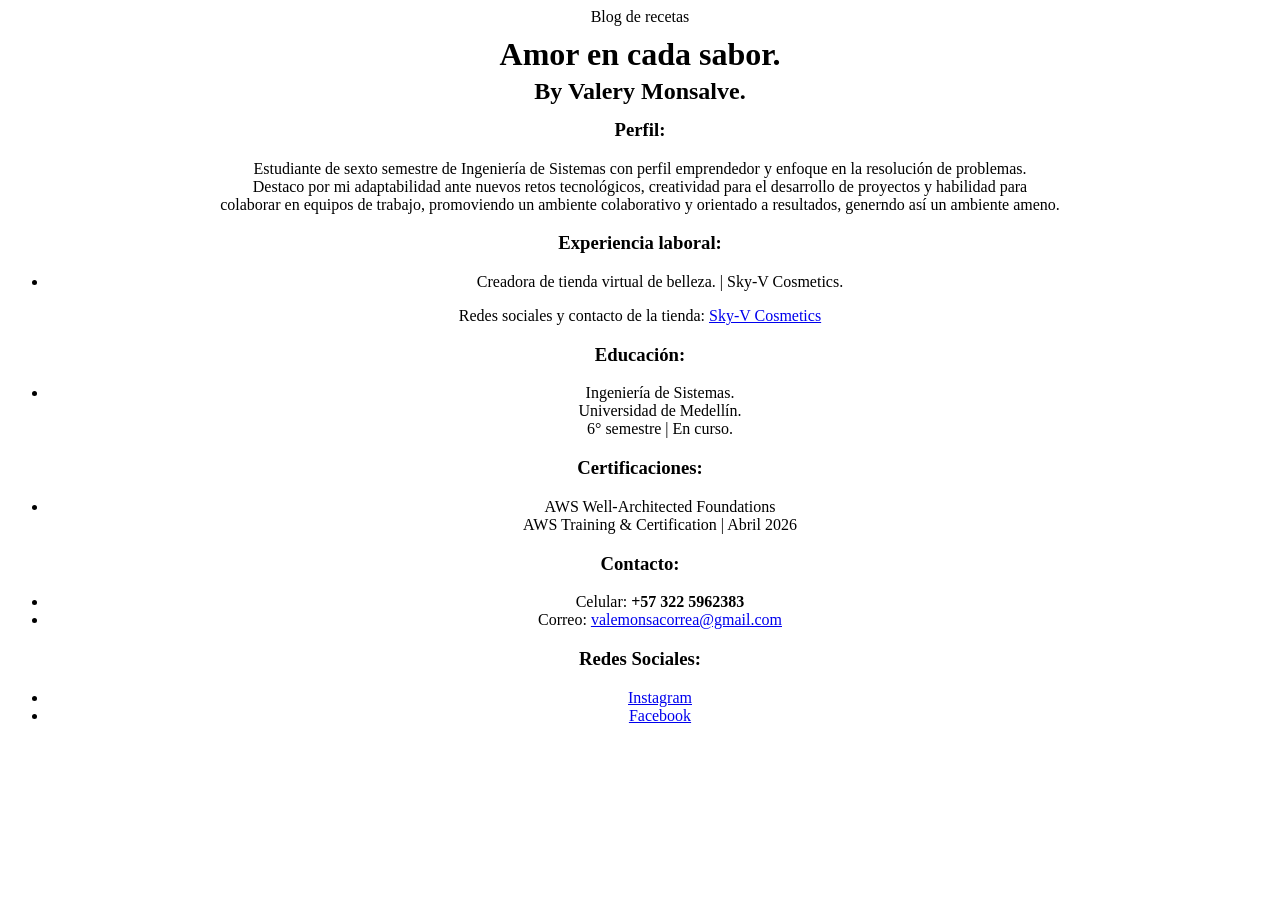
<file: index.html>
<!DOCTYPE html>                        
<html lang="en">
<head>
    <meta charset="UTF-8">
    <meta name="viewport" content="width=device-width, initial-scale=1.0"
    <title>Blog de recetas</title>
    <link rel="stylesheet" href="styles.css">
</head>
<body>

<div class="nombre-pagina">    
<h1> Amor en cada sabor. </h1>
<h2> By Valery Monsalve.</h2>
</div>


<h3>Perfil:</h3>
<p>Estudiante de sexto semestre de Ingeniería de Sistemas con perfil emprendedor y enfoque en la resolución de problemas. <br> Destaco por mi adaptabilidad ante nuevos retos tecnológicos, creatividad para el desarrollo de proyectos y habilidad para<br> colaborar en equipos de trabajo, promoviendo un ambiente colaborativo y orientado a resultados, generndo así un ambiente ameno.</p>
<h3>Experiencia laboral:</h3>
<ul>
    <li>Creadora de tienda virtual de belleza. | Sky-V Cosmetics. </li>
</ul>
<p>Redes sociales y contacto de la tienda: <a href="https://linktr.ee/SkyV_cosmetics" target="_blank"> Sky-V Cosmetics </a></p>
<h3>Educación:</h3>
<ul>
    <li>Ingeniería de Sistemas.<br>
        Universidad de Medellín.<br>
        6° semestre | En curso.
    </li> 
</ul>
<h3>Certificaciones:</h3>
<ul>
    <li>AWS Well-Architected Foundations<br>
        AWS Training & Certification | Abril 2026    
    </li> 
</ul>
<h3>Contacto:</h3>
<ul>
    <li>Celular: <strong>+57 322 5962383</strong></li>
    <li>Correo: <a href="mailto:valemonsacorrea@gmail.com" target="_blank">valemonsacorrea@gmail.com</a></li>
</ul>
<h3>Redes Sociales:</h3>
<ul>
    <li><a href="https://www.instagram.com/mc.__.val?igsh=enB3ZGoxc2RscG1t&utm_source=qr" target="_blank">Instagram</a></li>
    <li><a href="https://www.facebook.com/share/1JCiyGbNco/?mibextid=wwXIfr" target="_blank">Facebook</a></li>
</ul>
</body>
</html>
</file>
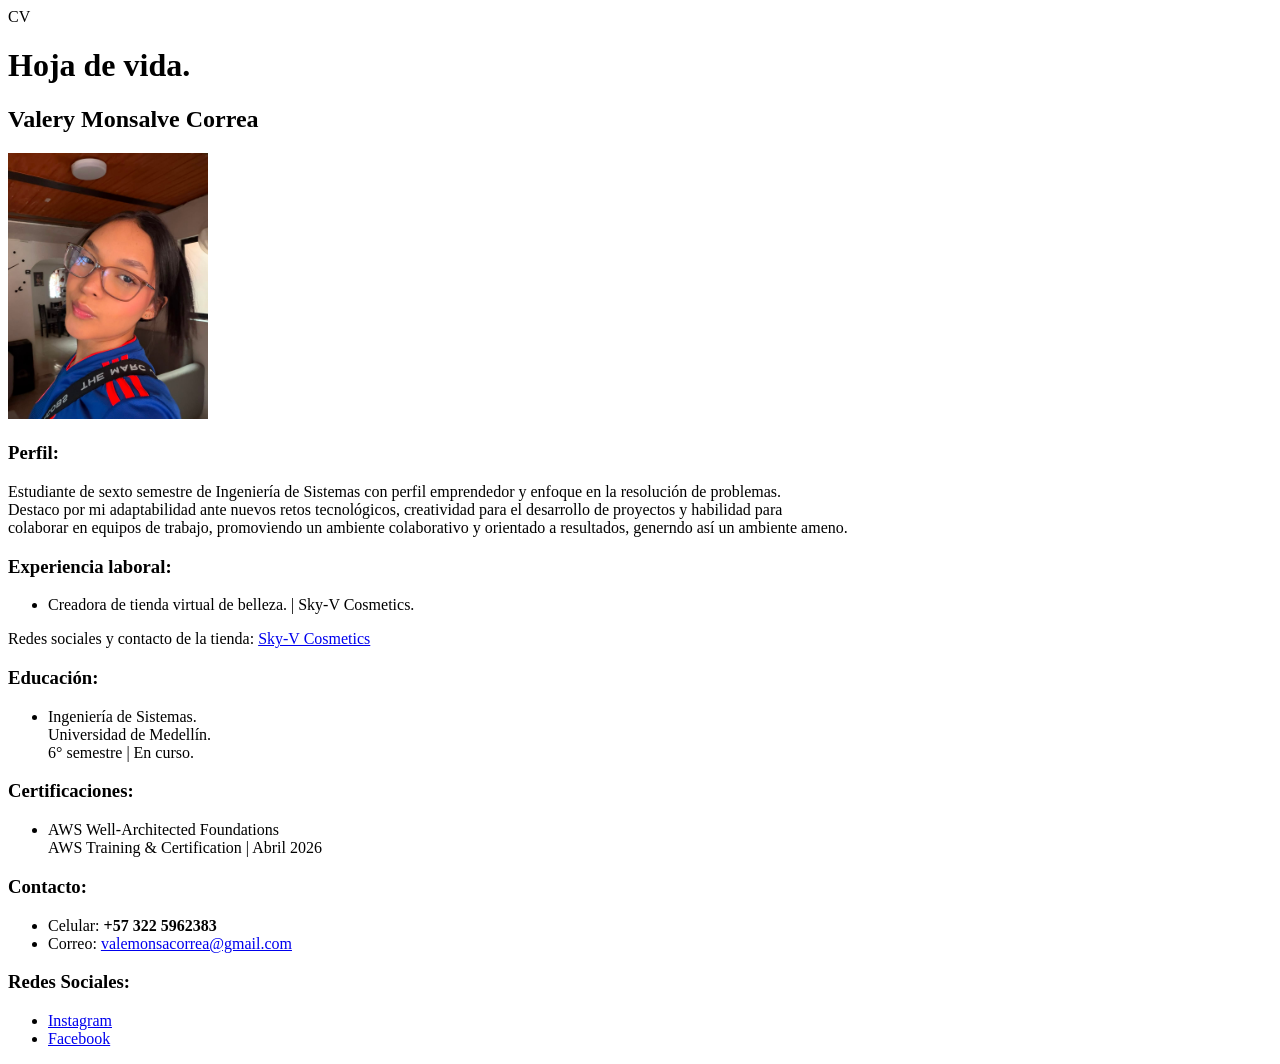
<file: Actividad#1_IntroHTML/index.html>
<!DOCTYPE html>                        
<html lang="en">
<head>
    <meta charset="UTF-8">
    <meta name="viewport" content="width=device-width, initial-scale=1.0"
    <title>CV</title>
</head>
<body>
<h1> Hoja de vida. </h1>
<h2>Valery Monsalve Correa</h2>
<img src="mifoto.jpeg" alt="Esta soy yo" width="200"/>

<h3>Perfil:</h3>
<p>Estudiante de sexto semestre de Ingeniería de Sistemas con perfil emprendedor y enfoque en la resolución de problemas. <br> Destaco por mi adaptabilidad ante nuevos retos tecnológicos, creatividad para el desarrollo de proyectos y habilidad para<br> colaborar en equipos de trabajo, promoviendo un ambiente colaborativo y orientado a resultados, generndo así un ambiente ameno.</p>
<h3>Experiencia laboral:</h3>
<ul>
    <li>Creadora de tienda virtual de belleza. | Sky-V Cosmetics. </li>
</ul>
<p>Redes sociales y contacto de la tienda: <a href="https://linktr.ee/SkyV_cosmetics" target="_blank"> Sky-V Cosmetics </a></p>
<h3>Educación:</h3>
<ul>
    <li>Ingeniería de Sistemas.<br>
        Universidad de Medellín.<br>
        6° semestre | En curso.
    </li> 
</ul>
<h3>Certificaciones:</h3>
<ul>
    <li>AWS Well-Architected Foundations<br>
        AWS Training & Certification | Abril 2026    
    </li> 
</ul>
<h3>Contacto:</h3>
<ul>
    <li>Celular: <strong>+57 322 5962383</strong></li>
    <li>Correo: <a href="mailto:valemonsacorrea@gmail.com" target="_blank">valemonsacorrea@gmail.com</a></li>
</ul>
<h3>Redes Sociales:</h3>
<ul>
    <li><a href="https://www.instagram.com/mc.__.val?igsh=enB3ZGoxc2RscG1t&utm_source=qr" target="_blank">Instagram</a></li>
    <li><a href="https://www.facebook.com/share/1JCiyGbNco/?mibextid=wwXIfr" target="_blank">Facebook</a></li>
</ul>
</body>
</html>
</file>
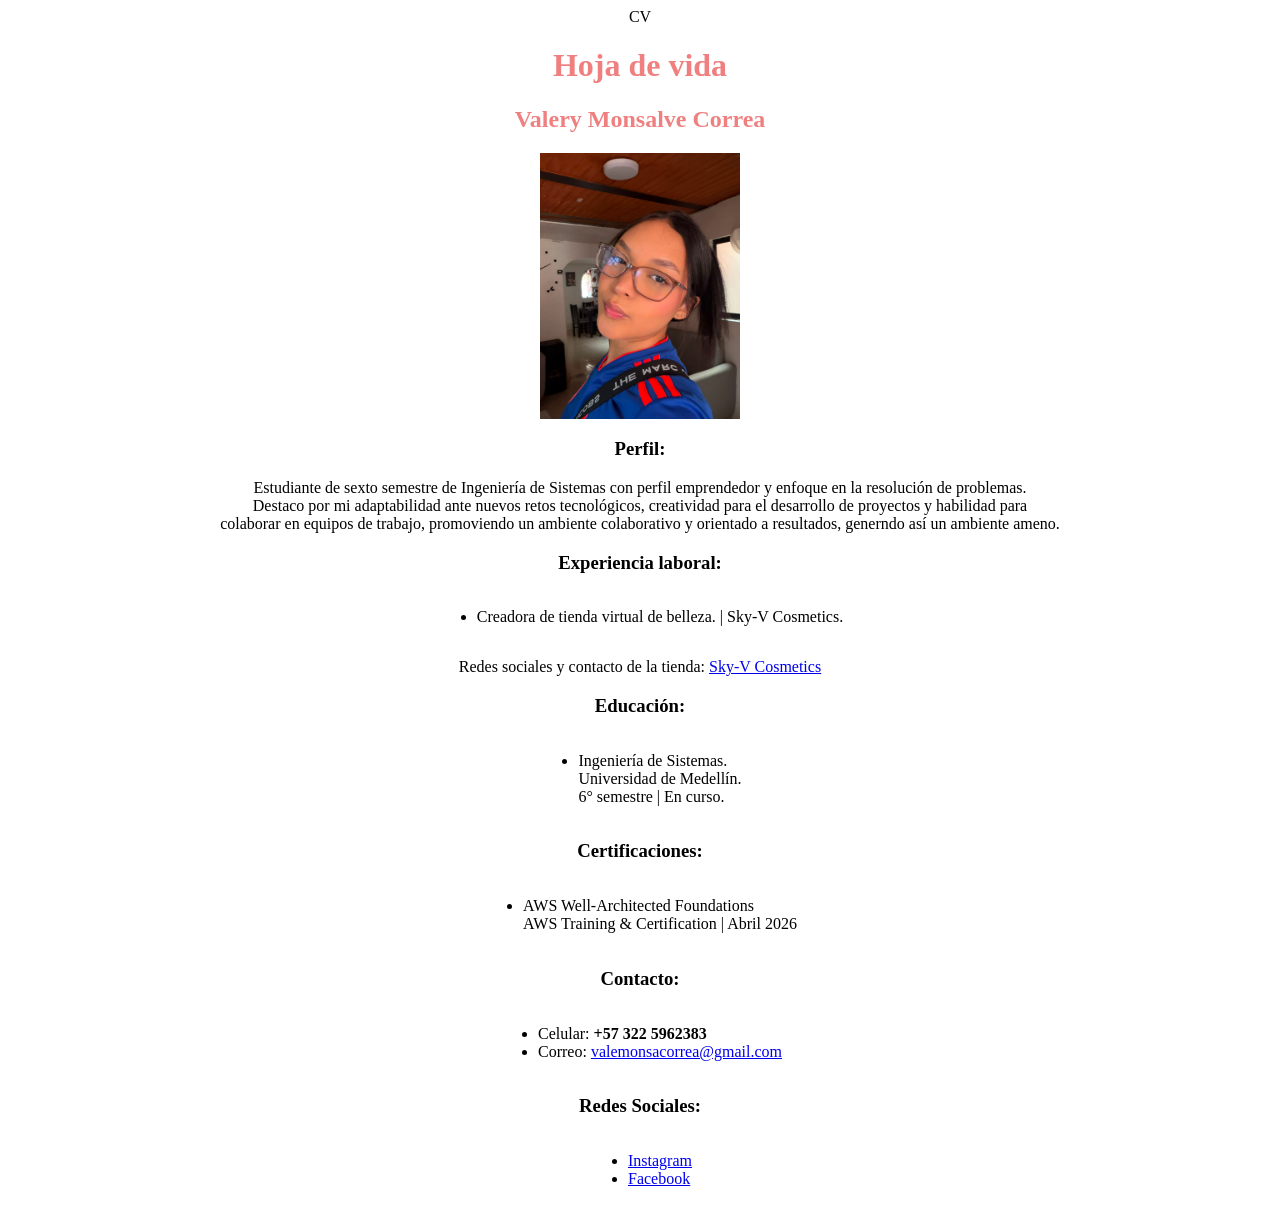
<file: actividad-1/index.html>
<!DOCTYPE html>                        
<html lang="en">
<head>
    <meta charset="UTF-8">
    <meta name="viewport" content="width=device-width, initial-scale=1.0"
    <title>CV</title>
    <link rel="stylesheet" href="/actividad-1/styles.css">
</head>
<body>
<h1 class="h1principal"> Hoja de vida </h1>
<h2 class="nombre">Valery Monsalve Correa</h2>
<img src="/actividad-1/mifoto.jpeg" alt="Esta soy yo" width="200"/>

<h3>Perfil:</h3>
<p>Estudiante de sexto semestre de Ingeniería de Sistemas con perfil emprendedor y enfoque en la resolución de problemas. <br> Destaco por mi adaptabilidad ante nuevos retos tecnológicos, creatividad para el desarrollo de proyectos y habilidad para<br> colaborar en equipos de trabajo, promoviendo un ambiente colaborativo y orientado a resultados, generndo así un ambiente ameno.</p>
<h3>Experiencia laboral:</h3>
<ul>
    <li>Creadora de tienda virtual de belleza. | Sky-V Cosmetics. </li>
</ul>
<p>Redes sociales y contacto de la tienda: <a href="https://linktr.ee/SkyV_cosmetics" target="_blank"> Sky-V Cosmetics </a></p>
<h3>Educación:</h3>
<ul>
    <li>Ingeniería de Sistemas.<br>
        Universidad de Medellín.<br>
        6° semestre | En curso.
    </li> 
</ul>
<h3>Certificaciones:</h3>
<ul>
    <li>AWS Well-Architected Foundations<br>
        AWS Training & Certification | Abril 2026    
    </li> 
</ul>
<h3>Contacto:</h3>
<ul>
    <li>Celular: <strong>+57 322 5962383</strong></li>
    <li>Correo: <a href="mailto:valemonsacorrea@gmail.com" target="_blank">valemonsacorrea@gmail.com</a></li>
</ul>
<h3>Redes Sociales:</h3>
<ul>
    <li><a href="https://www.instagram.com/mc.__.val?igsh=enB3ZGoxc2RscG1t&utm_source=qr" target="_blank">Instagram</a></li>
    <li><a href="https://www.facebook.com/share/1JCiyGbNco/?mibextid=wwXIfr" target="_blank">Facebook</a></li>
</ul>
</body>
</html>
</file>
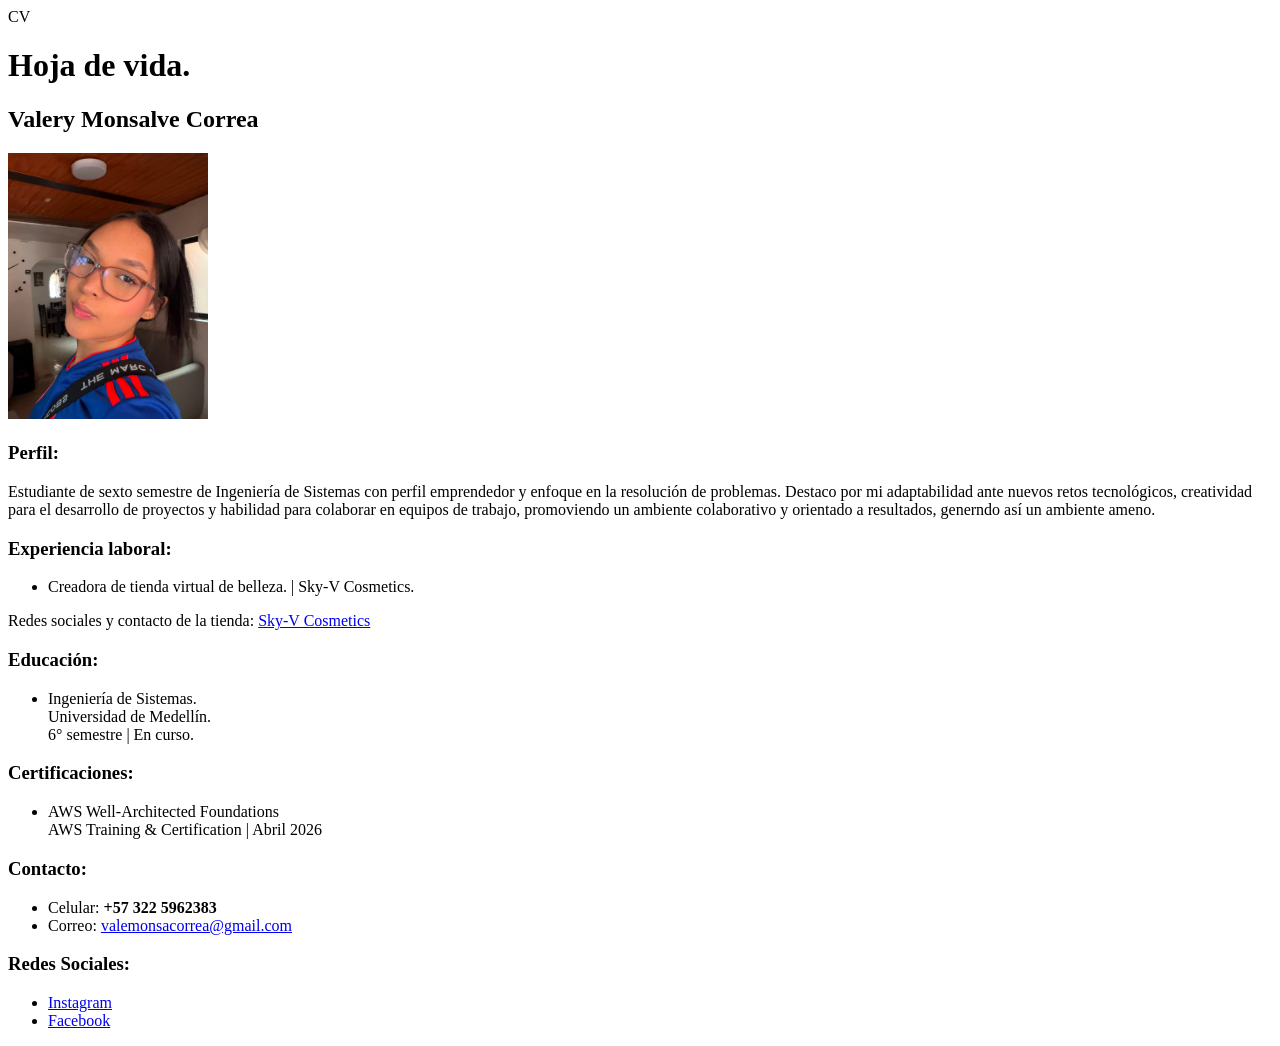
<file: Actividad#1_IntroHTML/CV_Valery.html>
<!DOCTYPE html>                        
<html lang="en">
<head>
    <meta charset="UTF-8">
    <meta name="viewport" content="width=device-width, initial-scale=1.0"
    <title>CV</title>
</head>
<body>
<h1> Hoja de vida. </h1>
<h2>Valery Monsalve Correa</h2>
<img src="mifoto.jpeg" alt="Esta soy yo" width="200"/>

<h3>Perfil:</h3>
<p>Estudiante de sexto semestre de Ingeniería de Sistemas con perfil emprendedor y enfoque en la resolución de problemas. Destaco por mi adaptabilidad ante nuevos retos tecnológicos, creatividad para el desarrollo de proyectos y habilidad para colaborar en equipos de trabajo, promoviendo un ambiente colaborativo y orientado a resultados, generndo así un ambiente ameno.</p>
<h3>Experiencia laboral:</h3>
<ul>
    <li>Creadora de tienda virtual de belleza. | Sky-V Cosmetics. </li>
</ul>
<p>Redes sociales y contacto de la tienda: <a href="https://linktr.ee/SkyV_cosmetics" target="_blank"> Sky-V Cosmetics </a></p>
<h3>Educación:</h3>
<ul>
    <li>Ingeniería de Sistemas.<br>
        Universidad de Medellín.<br>
        6° semestre | En curso.
    </li> 
</ul>
<h3>Certificaciones:</h3>
<ul>
    <li>AWS Well-Architected Foundations<br>
        AWS Training & Certification | Abril 2026    
    </li> 
</ul>
<h3>Contacto:</h3>
<ul>
    <li>Celular: <strong>+57 322 5962383</strong></li>
    <li>Correo: <a href="mailto:valemonsacorrea@gmail.com" target="_blank">valemonsacorrea@gmail.com</a></li>
</ul>
<h3>Redes Sociales:</h3>
<ul>
    <li><a href="https://www.instagram.com/mc.__.val?igsh=enB3ZGoxc2RscG1t&utm_source=qr" target="_blank">Instagram</a></li>
    <li><a href="https://www.facebook.com/share/1JCiyGbNco/?mibextid=wwXIfr" target="_blank">Facebook</a></li>
</ul>
</body>
</html>
</file>
<file: styles.css>
body {
    font-family: Tahoma, Verdana, sans-seri;
    text-align: center;
}

.nombre-pagina {
    line-height: 15px;
}
</file>
<file: actividad-1/styles.css>
body {
    font-family: Tahoma, Verdana, sans-seri;
    text-align: center;
}

.h1principal {
    color: lightcoral;
}

.nombre {
    color: lightcoral;
}


img {
    display: block;
    margin: 0 auto;
}

ul {
    display: inline-block;
    text-align: left;
}
</file>
